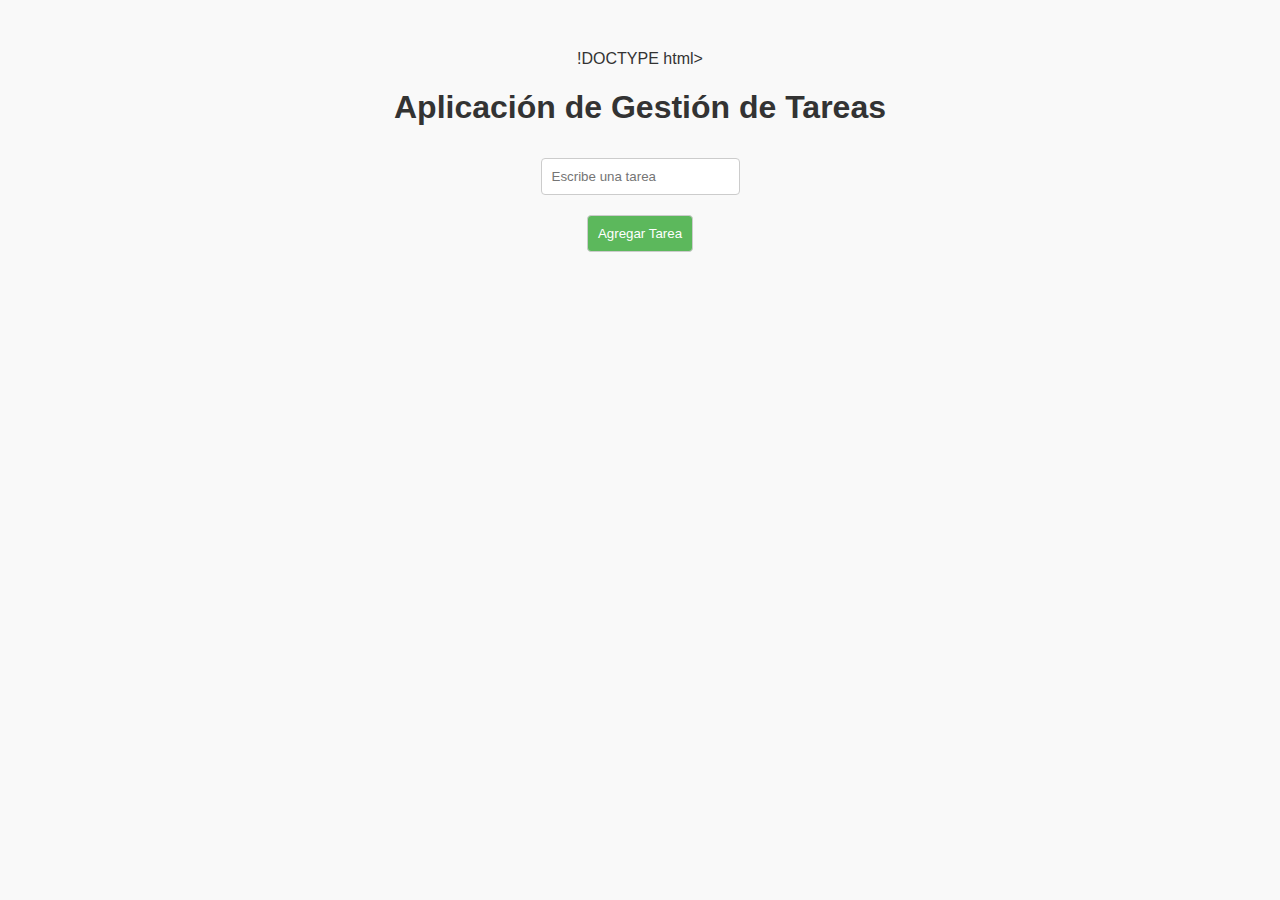
<file: ValeriaMujeresDigitales/primerTallerGtareas/index.html>
<link rel="stylesheet" href="styles.css">
!DOCTYPE html>
<html lang="es">
<head>
    <meta charset="UTF-8">
    <meta name="viewport" content="width=device-width, initial-scale=1.0">
    <title>Gestión de Tareas</title>
    <style>
        body {
            font-family: Arial, sans-serif;
        }
        .task-list {
            margin-top: 20px;
        }
        .message {
            color: red;
            margin-top: 10px;
        }
    </style>
</head>
<body>
    <h1>Aplicación de Gestión de Tareas</h1>
    <input type="text" id="taskInput" placeholder="Escribe una tarea">
    <button onclick="addTask()">Agregar Tarea</button>
    <p id="message" class="message"></p>
    <ul id="taskList" class="task-list"></ul>

    <script>
        const tasks = [];

        function addTask() {
            const taskInput = document.getElementById('taskInput');
            const task = taskInput.value.trim();
            const message = document.getElementById('message');

            if (task === '') {
                message.textContent = 'Por favor, escribe una tarea.';
                return;
            }

            if (tasks.includes(task)) {
                message.textContent = 'La tarea ya está agregada.';
            } else {
                tasks.push(task);
                const taskList = document.getElementById('taskList');
                const listItem = document.createElement('li');
                listItem.textContent = task;
                taskList.appendChild(listItem);
                message.textContent = ''; // Limpiar mensaje de error si se agrega correctamente
            }

            taskInput.value = ''; // Limpiar campo de entrada después de agregar
        }
    </script>
</body>
</html>
</file>
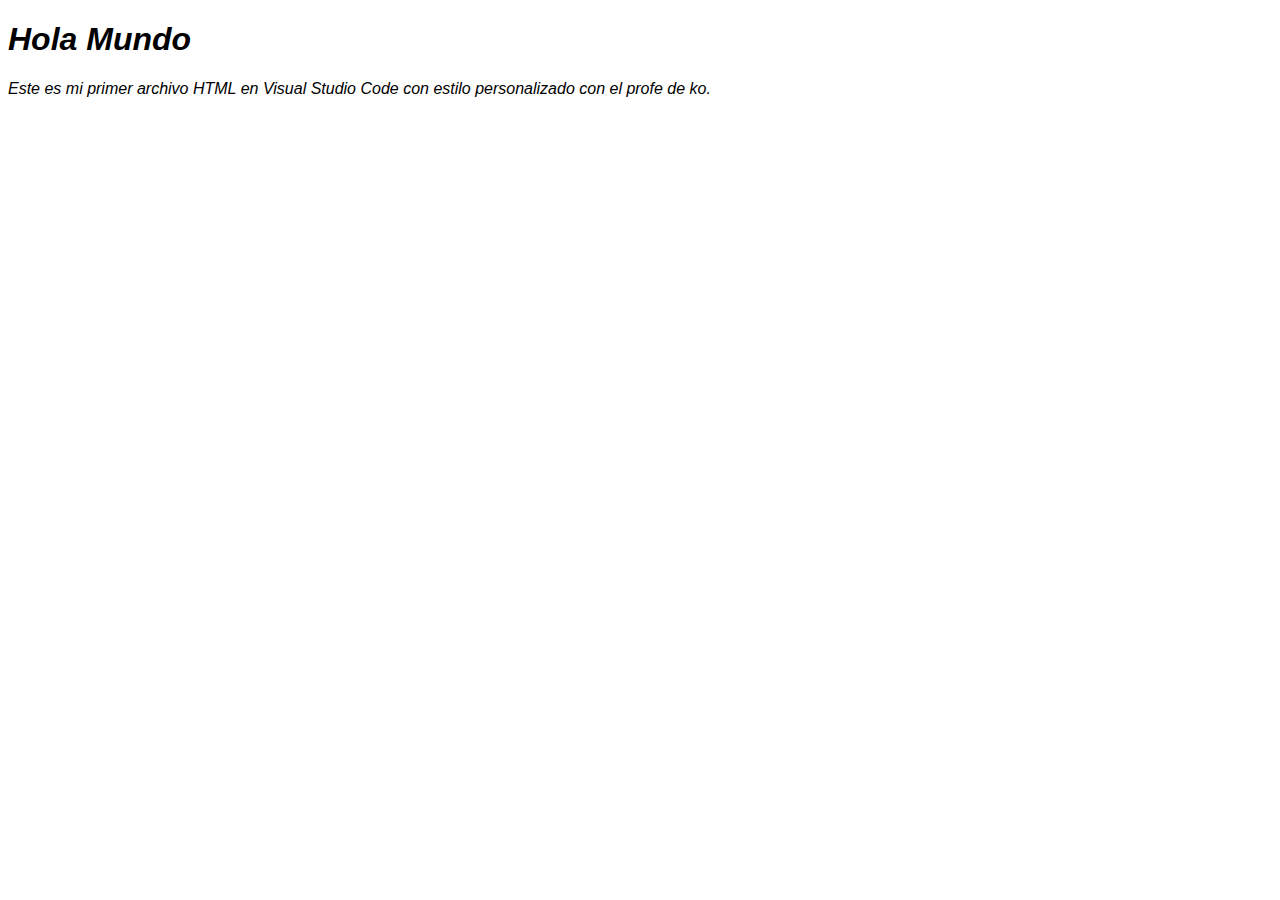
<file: ValeriaMujeresDigitales/primeraClase.html>
<!DOCTYPE html>
<html lang="es">
<head>
    <meta charset="UTF-8">
    <meta name="viewport" content="width=device-width, initial-scale=1.0">
    <title>Hola Mundo</title>
    <style>

        :root {
            --color-purpura: #80008;
        }
        body {
            font-family: Arial, sans-serif;
            color: var(--color-purpura);
            font-style: italic;
        }
    </style>
</head>
<body>
    <h1>Hola Mundo</h1>
    <p>Este es mi primer archivo HTML en Visual Studio Code con estilo personalizado con el profe de ko.</p>
</body>
</html>


<script>
    prompt("hola mundito") //cuadro de dialogo promt
</script>
</file>
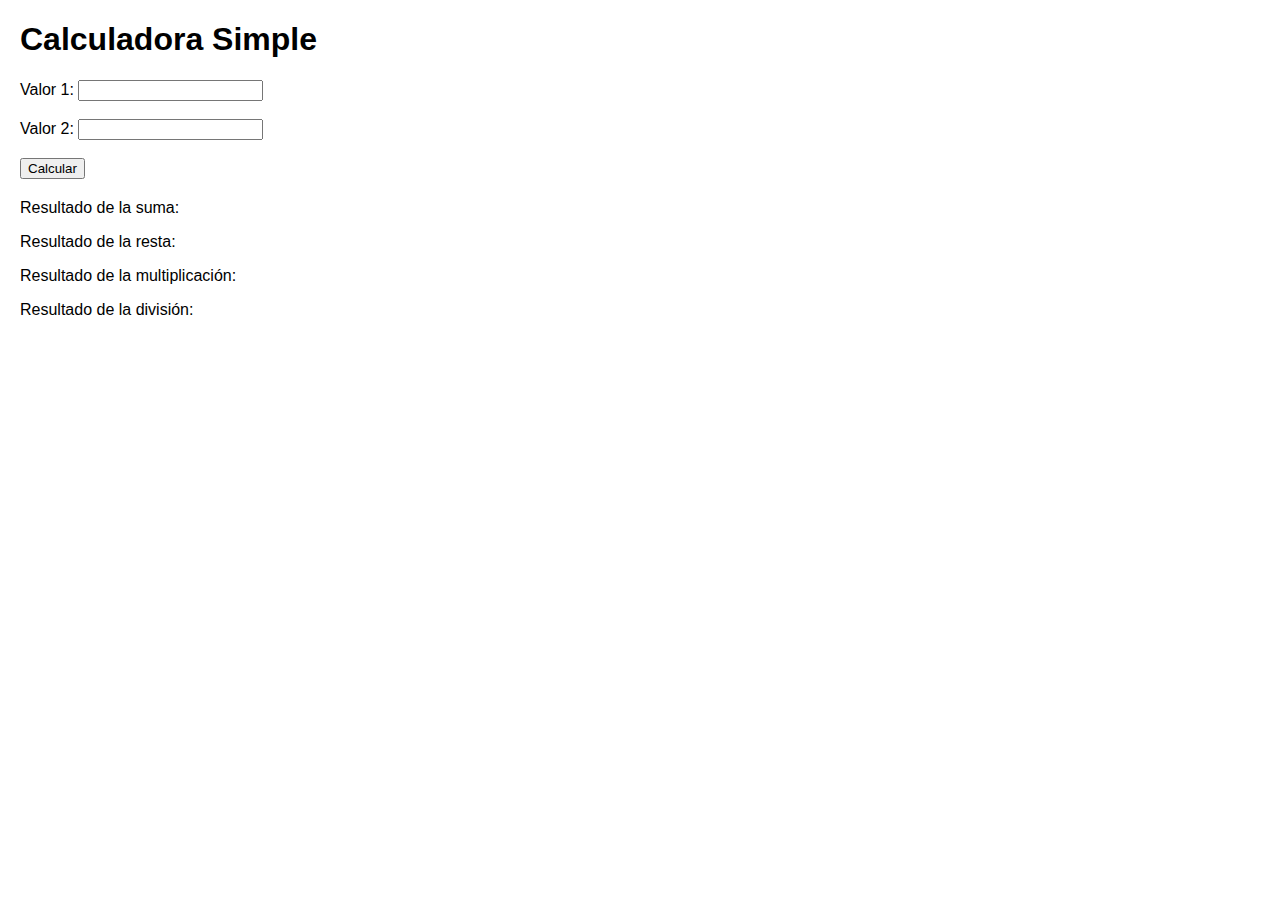
<file: ValeriaMujeresDigitales/primerEjercicio.html>
<!DOCTYPE html>
<html lang="es">
<head>
    <meta charset="UTF-8">
    <meta name="viewport" content="width=device-width, initial-scale=1.0">
    <title>Calculadora Simple</title>
    <style>
        /* Yo quiero que la página tenga un estilo básico, con una fuente legible y márgenes cómodos */
        body {
            font-family: Arial, sans-serif;
            margin: 20px;
        }
        
        /* Yo quiero que la sección donde se mostrarán los resultados esté separada del resto de la página */
        .resultado {
            margin-top: 20px;
        }
    </style>
</head>
<body>
    <h1>Calculadora Simple</h1>

    <!-- Yo quiero tener un formulario donde pueda ingresar los valores para hacer los cálculos -->
    <form id="calculadoraForm">
        <!-- Yo quiero ingresar el primer valor aquí -->
        <label for="valor1">Valor 1:</label>
        <input type="number" id="valor1" required>
        <br><br>

        <!-- Yo quiero ingresar el segundo valor aquí -->
        <label for="valor2">Valor 2:</label>
        <input type="number" id="valor2" required>
        <br><br>

        <!-- Yo quiero que al hacer clic en este botón, se realicen las operaciones matemáticas -->
        <button type="button" onclick="realizarOperaciones()">Calcular</button>
    </form>

    <!-- Yo quiero ver los resultados de las operaciones matemáticas en esta sección -->
    <div class="resultado">
        <p>Resultado de la suma: <span id="resultadoSuma"></span></p>
        <p>Resultado de la resta: <span id="resultadoResta"></span></p>
        <p>Resultado de la multiplicación: <span id="resultadoMultiplicacion"></span></p>
        <p>Resultado de la división: <span id="resultadoDivision"></span></p>
    </div>

    <script>
        // Yo quiero que esta función sume dos números y me devuelva el resultado
        function sumar(a, b) {
            return a + b;
        }

        // Yo quiero que esta función reste el segundo número del primero y me devuelva el resultado
        function restar(a, b) {
            return a - b;
        }

        // Yo quiero que esta función multiplique dos números y me devuelva el resultado
        function multiplicar(a, b) {
            return a * b;
        }

        // Yo quiero que esta función divida el primer número por el segundo y me devuelva el resultado
        // Pero yo quiero asegurarme de que no se divida por cero, así que necesito manejar ese caso
        function dividir(a, b) {
            if (b !== 0) {
                return a / b;
            } else {
                return 'No se puede dividir por cero'; // Yo quiero ver un mensaje de error si intento dividir por cero
            }
        }

        // Yo quiero que esta función se ejecute cuando haga clic en "Calcular"
        function realizarOperaciones() {
            // Yo quiero que el programa lea el valor que ingresé en el campo 'Valor 1'
            const valor1 = parseFloat(document.getElementById('valor1').value);
            // Yo quiero que el programa lea el valor que ingresé en el campo 'Valor 2'
            const valor2 = parseFloat(document.getElementById('valor2').value);

            // Yo quiero que el resultado de la suma se muestre aquí
            document.getElementById('resultadoSuma').textContent = sumar(valor1, valor2);
            // Yo quiero que el resultado de la resta se muestre aquí
            document.getElementById('resultadoResta').textContent = restar(valor1, valor2);
            // Yo quiero que el resultado de la multiplicación se muestre aquí
            document.getElementById('resultadoMultiplicacion').textContent = multiplicar(valor1, valor2);
            // Yo quiero que el resultado de la división se muestre aquí, o que muestre un mensaje de error si intento dividir por cero
            document.getElementById('resultadoDivision').textContent = dividir(valor1, valor2);
        }
    </script>
</body>
</html>
</file>
<file: ValeriaMujeresDigitales/primerTallerGtareas/styles.css>
body {
    font-family: Arial, sans-serif;
    display: flex;
    flex-direction: column;
    align-items: center;
    margin-top: 50px;
    background-color: #f9f9f9;
    color: #333;
}

input,
button {
    margin: 10px;
    padding: 10px;
    border: 1px solid #ccc;
    border-radius: 4px;
}

button {
    background-color: #5cb85c;
    color: white;
    cursor: pointer;
}

button:hover {
    background-color: #4cae4c;
}

ul {
    list-style-type: none;
    padding: 0;
    width: 300px;
}

li {
    background-color: #fff;
    margin: 5px 0;
    padding: 10px;
    border: 1px solid #ddd;
    border-radius: 4px;
    display: flex;
    justify-content: space-between;
}

li button {
    background-color: #d9534f;
    border: none;
    color: white;
    padding: 5px 10px;
    border-radius: 4px;
    cursor: pointer;
}

li button:hover {
    background-color: #c9302c;
}
</file>
